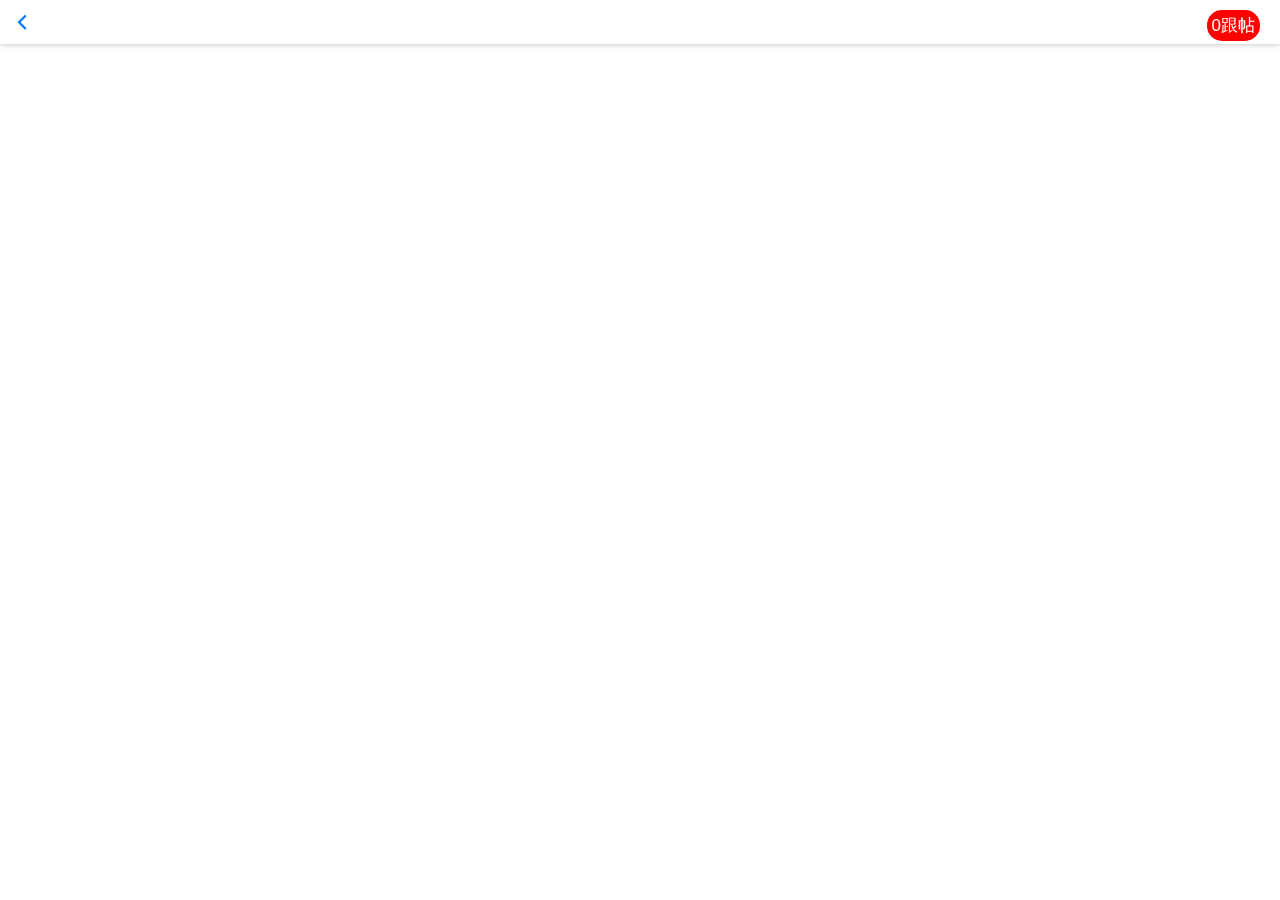
<file: 仿网易新闻/detail.html>
<!DOCTYPE html>
<html>
<head>
    <meta charset="UTF-8">
    <meta name="viewport" content="width=device-width,initial-scale=1,minimum-scale=1,maximum-scale=1,user-scalable=no" />
    <title></title>
    <script src="js/mui.min.js"></script>
    <link href="css/mui.min.css" rel="stylesheet"/>
    <script src="http://libs.baidu.com/jquery/2.0.0/jquery.min.js"></script>
    <style type="text/css">
    	#replyCount{
		background-color: red;
		color: white;
		border-radius: 15px;
		margin-top:10px;
		padding: 5px;
		float: right;
		margin-right: 10px;
    	}
    	.mui-content{
		top: 45px;
		bottom: 0px;
    	}
    	body,#container,.mui-bar{
    		background-color: white;
    	}
    	
    	#container p{
    		padding: 0 10px;
    		font-size: 14px;
    	}
    	#container img{
    		width: 90%;
    		display: block;
    		margin: 15px auto;
    	}
    	#container h3{
    		margin: 10px 0px 10px 10px;;

    	}
    	#ptime{
    		margin: 10px 10px;
    	}
    </style>
    <script type="text/javascript" charset="UTF-8"> 
    
      	mui.init();
      	mui.plusReady(function(){
      		
			var self = plus.webview.currentWebview();
			if(self.listName == ''){
      			alert("暂时没有数据");
      		}
			var url = 'http://c.m.163.com/nc/article/'+self.listName+'/full.html';
			
			console.log(url);
			mui.ajax(url,{
				dataType:'json',
				type:'get',
				timeout:10000,
				success:function(data){
					dataAnalyze(data,self.listName);
				},
				error:function(){
					console.log("返回数据失败");
				}
			})
      	})
      	//数据解析
      	function dataAnalyze(data,url_id){
      		//跟帖数量
      		console.log(data[url_id].replyCount);
      		$("#replyCount").html(data[url_id].replyCount+"跟帖");
      		//抬头
      		$("#container").append('<h3>'+data[url_id].title+'</h3>');
      		//新闻事件data[url_id].ptime
      		$("#container").append('<span id="ptime">'+data[url_id].ptime+'</span>');
      		//图片，判断是否有图片，有的话就添加
      		if(data[url_id].img.length != 0)
      		{
      			var arr = data[url_id].img;
      			for(var i = 0;i<arr.length;i++){
      				$("#container").append('<img src="'+data[url_id].img[i].src+'" alt="'+data[url_id].img[0].alt+'" />');
      			}	
      		}
      		//主题内容
      		$("#container").append(data[url_id].body);
      	}
    </script>
</head>
<body>
	<header class="mui-bar mui-bar-nav">
	    <a class="mui-action-back mui-icon mui-icon-left-nav mui-pull-left"></a>
	    <span id="replyCount">0跟帖</span>
	</header>
	<div class="mui-content" id="container">
		
	</div>
	
</body>
</html>
</file>
